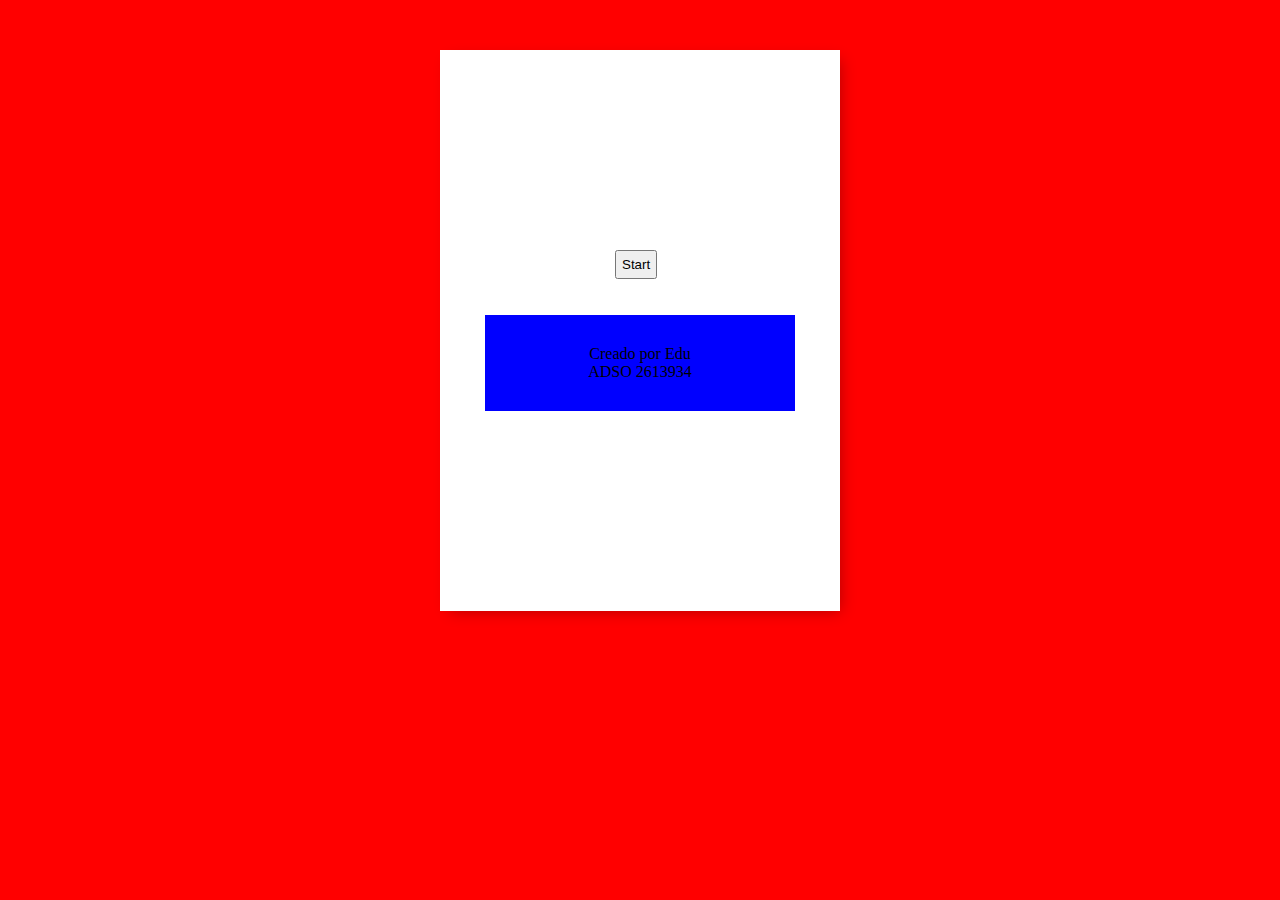
<file: index.html>
<!DOCTYPE html>
<html lang="en">
<head>
    <meta charset="UTF-8">
    <meta http-equiv="X-UA-Compatible" content="IE=edge">
    <meta name="viewport" content="width=device-width, initial-scale=1.0">
    <link rel="stylesheet" href="css/estilos.css">
    <title>Basic structure with CSS</title>
</head>
<body class="contenedor" > 
    <div class="box">
        <div>
            <a href="main_page.html"><button class="boton" type="button">Start</button></a> 
            <br/><br/><br/>
        </div>
        <div class="caja">
            Creado por Edu <br/> ADSO 2613934
        </div>  
    </div>
   
</body>
</html>
</file>
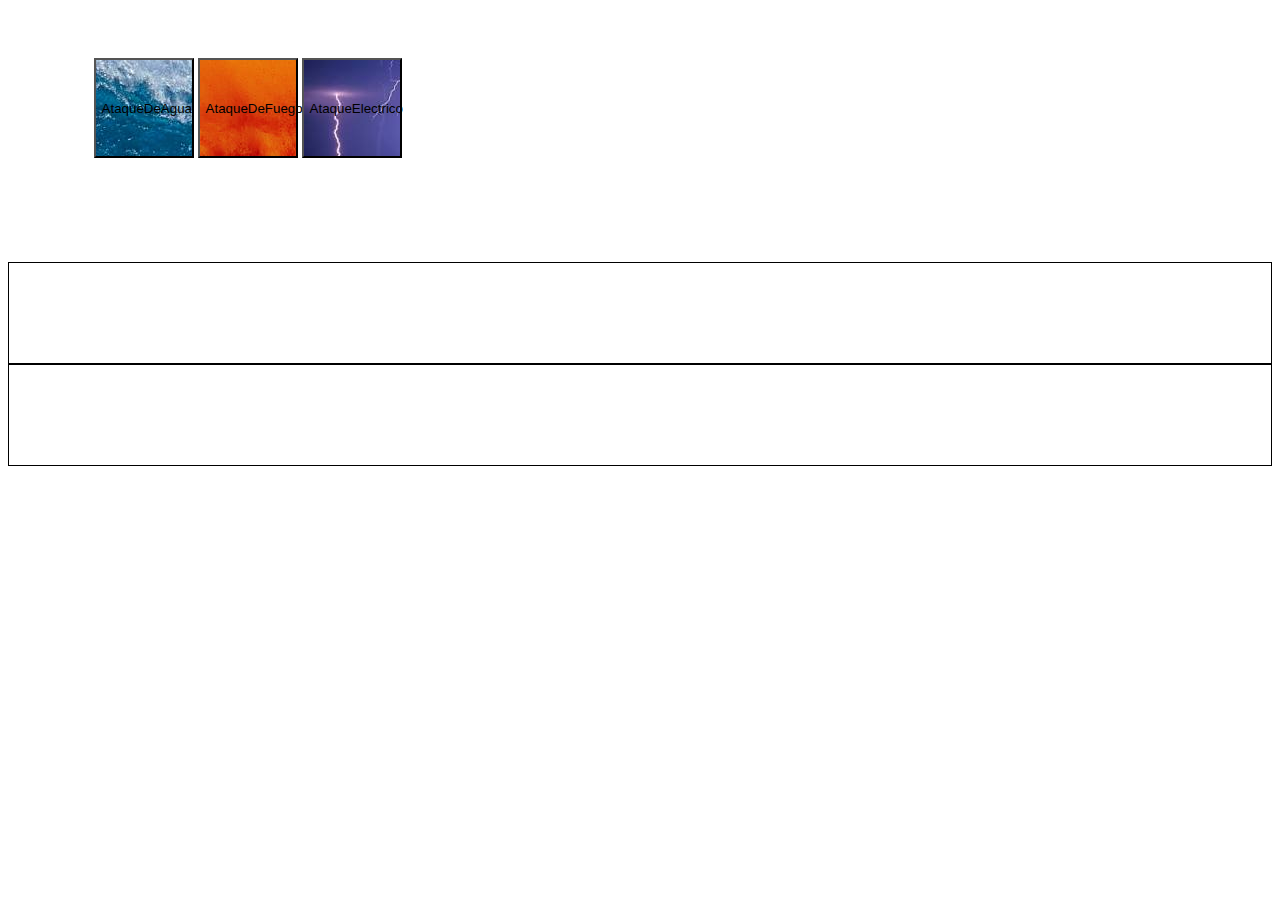
<file: main_page.html>
<!DOCTYPE html>
<html lang="en">
<head>
    <meta charset="UTF-8">
    <meta http-equiv="X-UA-Compatible" content="IE=edge">
    <meta name="viewport" content="width=device-width, initial-scale=1.0">
    <link rel="stylesheet" href="css/styles.css">
    <title>MainPage</title>
</head>
<body>
    <!-- <button onclick="mostrarVida()">SaludJugador</button> -->
    <div class="c1" id="ataque" onclick="ocultarAtaque()" >
        <button class="boton desactivar"  onclick="ataqueDeAgua()">AtaqueDeAgua</button> 
        <button class="boton1 desactivar" onclick="ataqueDeFuego()">AtaqueDeFuego</button>
        <button class="boton2 desactivar" onclick="ataqueElectrico()">AtaqueElectrico</button>
    </div>  
    <br/>
    <div class="c2" id="defensa" style="display:none" onclick="ocultarDefensa()" >
        <button class="boton3 desactivar" onclick="escudoDeAgua()">EscudoDeAgua></button>
        <button class="boton4 desactivar" onclick="escudoDeFuego()">EscudoDeFuego</button>
        <button class="boton5 desactivar" onclick="escudoElectrico()">EscudoElectrico</button> 
    </div>
    <br/><br/>    
    <div id="b1"></div>
    <div id="b2"></div>
</body>
     <script src="js/game.js"></script>
</html>
</file>
<file: css/estilos.css>
.contenedor {
    max-width: 400px;
    margin: 50px auto;
    background: red;
    border-radius: 5px;
    box-shadow: 5px 5px 15px -5px rgba(0, 0, 0, 0.3);
  }

  .box{
    padding: 200px;
    background:white;
  }

  .boton{
    padding:5px;
    margin-left: -25px;
  }

  .caja{
    padding:30px;
    width: 250px;
    background:blue;
    margin-left:-155px;
    text-align: center;
  }
</file>
<file: css/styles.css>
div{
    padding:50px;
    border:1px solid;
    text-align: center;
  }

.c1,.c2{
  width:30%;
  border: none;

}

.boton{
  background-image: url("../images/ataque_de_agua.jpg");
  width:100px;
  height: 100px;
  
  
}

.boton1{
  background-image: url("../images/ataque_de_fuego.jpg");
  width:100px;
  height: 100px;
}

.boton2{
  background-image: url("../images/ataque_electrico.jpg");
  width:100px;
  height: 100px;
}

.boton3{
  background-image: url("../images/escudo_de_agua.jpg");
  width:100px;
  height: 100px;
}

.boton4{
  background-image: url("../images/escudo_de_fuego.jpg");
  width:100px;
  height: 100px;
}

.boton5{
  background-image: url("../images/escudo_electrico.png");
  width:100px;
  height: 100px;
}
</file>
